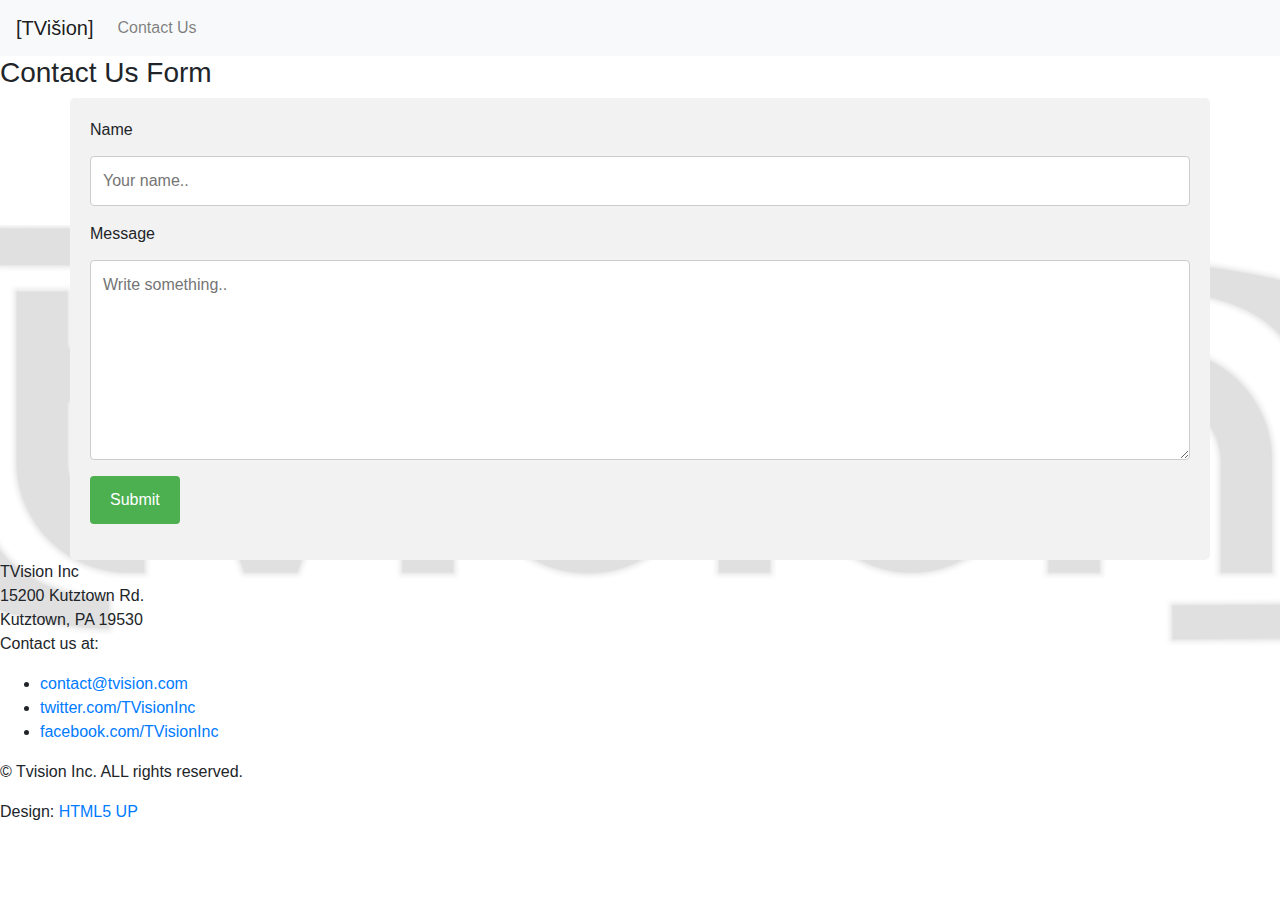
<file: contactus.html>
<html>
<title>Contact Us</title>
<meta charset="utf-8">
<meta name="viewport" content="width=device-width">
<link rel="stylesheet" href="https://maxcdn.bootstrapcdn.com/bootstrap/4.0.0/css/bootstrap.min.css">
<link rel = "stylesheet" type = "text/css" href = "css/style.css">
<meta name="viewport" content="width=device-width, initial-scale=1">
<style>
body {font-family: Arial, Helvetica, sans-serif;}

input[type=text], select, textarea {
    width: 100%;
    padding: 12px;
    border: 1px solid #ccc;
    border-radius: 4px;
    box-sizing: border-box;
    margin-top: 6px;
    margin-bottom: 16px;
    resize: vertical;
}

input[type=submit] {
    background-color: #4CAF50;
    color: white;
    padding: 12px 20px;
    border: none;
    border-radius: 4px;
    cursor: pointer;
}

input[type=submit]:hover {
    background-color: #45a049;
}

.container {
    border-radius: 5px;
    background-color: #f2f2f2;
    padding: 20px;
}
</style>
</head>
<body>
  <script
    src="https://code.jquery.com/jquery-3.1.1.min.js"
    integrity="sha256-hVVnYaiADRTO2PzUGmuLJr8BLUSjGIZsDYGmIJLv2b8="
      crossorigin="anonymous">
    </script>
  <script src="js/accountCode.js"></script>


<nav class="navbar navbar-expand-lg navbar-light bg-light">
  <a class="navbar-brand" href="#">[TVišion]</a>

  <div class="collapse navbar-collapse" id="navbarSupportedContent">
    <ul class="navbar-nav mr-auto" id = "navBar">

    <script>
      var output = '';
      output += `<li class="nav-item active">
                <a class="nav-link" href="index.html">Search For a Show <span class="sr-only">(current)</span></a>
              </li>
              <li class="nav-item">
                <a class="nav-link" href="ourrecommendedshows.html">Our Recommended Shows</a>
              </li>`;
    if(sessionStorage.getItem('username')) {
      output += `      
             <li class="nav-item">
                 <a class="nav-link" href="account.html">Account</a>
             </li>
             <li class="nav-item">
                 <a class="nav-link" onclick="logout()" href="#">logout</a>
             </li>`;
    }
    else {
      output += `<li class="nav-item">
                  <a class="nav-link" href="createaccount.html">Register</a>
                </li>
                <li class="nav-item">
                  <a class="nav-link" href="login.html">Log in</a>
                </li>`;
    }
    $('#navBar').html(output);
    </script>

      <li class="nav-item">
        <a class="nav-link" href="contactus.html">Contact Us</a>
      </li>
    </ul>
  </div>
</nav>

<h3>Contact Us Form</h3>

<div class="container">
  <form action="mailto:jskos290@live.kutztown.edu" method="post" enctype="text/plain">
    <label for="fname">Name</label>
    <input type="text" id="fname" name="name" placeholder="Your name..">

    <label for="message">Message</label>
    <textarea id="message" name="message" placeholder="Write something.." style="height:200px"></textarea>

    <input type="submit" value="Submit">
  </form>
</div>

<div>TVision Inc</div>
<div>15200 Kutztown Rd.</div>
<div>Kutztown, PA 19530</div>

<p>Contact us at:<p>
<ul>
	<li><a href="contact@tvision.com">contact@tvision.com</a></li>
	<li><a href="twitter.com/TVisionInc">twitter.com/TVisionInc</a></li>
	<li><a href="facebook.com/TVisionInc">facebook.com/TVisionInc</a></li>
</ul>

<p> © Tvision Inc. ALL rights reserved.<p>
<p>Design: <a href="http://html5up.net">HTML5 UP</a><p>

</body>
</html>
</file>
<file: css/style.css>
/**
This is only to be used for demo purposes. retreived from here -> https://codepen.io/anon/pen/YajGGd
*/
img {
   background-image: 'image-not-found.gif';
}

@import url(https://fonts.googleapis.com/css?family=Roboto:300);

body
{
    background-image: url('TVision-background.png'); 
    background-attachment: fixed;
    background-position: center;
    background-repeat: no-repeat;
    background-size: cover;
}

.login-page {
  width: 360px;
  padding: 8% 0 0;
  margin: auto;
}
.form {
  position: relative;
  z-index: 1;
  background: #FFFFFF;
  max-width: 360px;
  margin: 0 auto 100px;
  padding: 45px;
  text-align: center;
  box-shadow: 0 0 20px 0 rgba(0, 0, 0, 0.2), 0 5px 5px 0 rgba(0, 0, 0, 0.24);
}
.form input {
  font-family: "Roboto", sans-serif;
  outline: 0;
  background: #f2f2f2;
  width: 100%;
  border: 0;
  margin: 0 0 15px;
  padding: 15px;
  box-sizing: border-box;
  font-size: 14px;
}
.form button {
  font-family: "Roboto", sans-serif;
  text-transform: uppercase;
  outline: 0;
  background: #696969;
  width: 100%;
  border: 0;
  padding: 15px;
  color: #FFFFFF;
  font-size: 14px;
  -webkit-transition: all 0.3 ease;
  transition: all 0.3 ease;
  cursor: pointer;
}
.form button:hover,.form button:active,.form button:focus {
  background: #43A047;
}
.form .message {
  margin: 15px 0 0;
  color: #b3b3b3;
  font-size: 12px;
}
.form .message a {
  color: #4CAF50;
  text-decoration: none;
}
.form .register-form {
  display: none;
}

.container:before, .container:after {
  content: "";
  display: block;
  clear: both;
}
.container .info {
  margin: 50px auto;
  text-align: center;
}
.container .info h1 {
  margin: 0 0 15px;
  padding: 0;
  font-size: 36px;
  font-weight: 300;
  color: #1a1a1a;
}
.container .info span {
  color: #4d4d4d;
  font-size: 12px;
}
.container .info span a {
  color: #000000;
  text-decoration: none;
}
.container .info span .fa {
  color: #EF3B3A;
}
</file>
